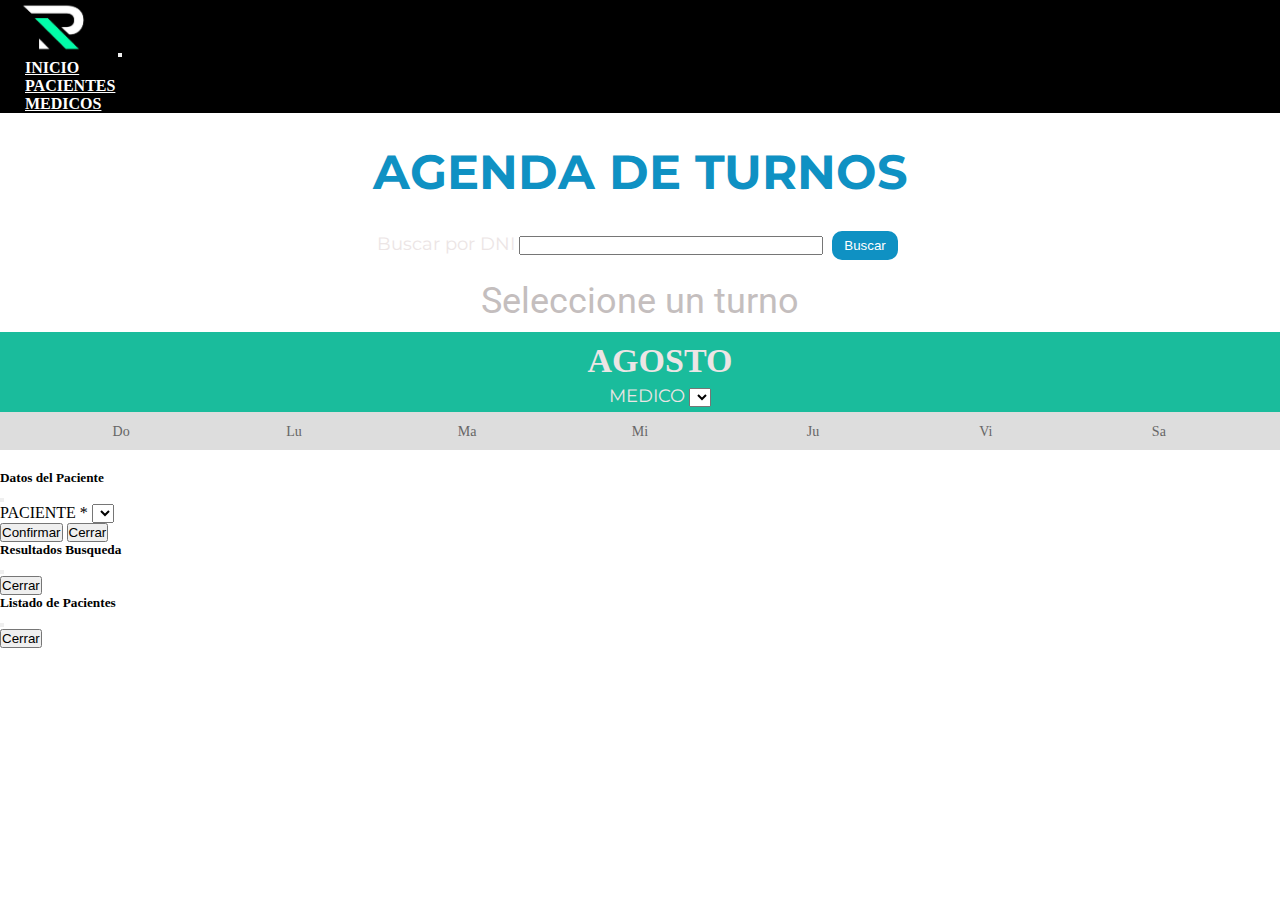
<file: index.html>
<!DOCTYPE html>
<html lang="en">

<head>
    <meta charset="UTF-8">
    <meta http-equiv="X-UA-Compatible" content="IE=edge">
    <meta name="viewport" content="width=device-width, initial-scale=1.0">
    <title>Consultorios</title>
    <link rel="icon" type="image/x-icon" href="./img/LogoIco.ico">
    <link href="https://cdn.jsdelivr.net/npm/bootstrap@5.1.3/dist/css/bootstrap.min.css" rel="stylesheet"
        integrity="sha384-1BmE4kWBq78iYhFldvKuhfTAU6auU8tT94WrHftjDbrCEXSU1oBoqyl2QvZ6jIW3" crossorigin="anonymous">
    <link rel="stylesheet" href="./style/style.css">
    <link rel="preconnect" href="https://fonts.googleapis.com">
    <link rel="preconnect" href="https://fonts.gstatic.com" crossorigin>
    <link href="https://fonts.googleapis.com/css2?family=Oswald:wght@500&display=swap" rel="stylesheet">
    <link href="https://fonts.googleapis.com/css2?family=Advent+Pro&display=swap" rel="stylesheet">
    <link href="https://fonts.googleapis.com/css2?family=Faustina:wght@300&display=swap" rel="stylesheet">
    <link href="https://fonts.googleapis.com/css2?family=Montserrat:wght@700&display=swap" rel="stylesheet">
    <link href="https://fonts.googleapis.com/css2?family=Fira+Sans+Condensed:wght@100&display=swap" rel="stylesheet">
    <link href="https://fonts.googleapis.com/css2?family=Roboto:wght@300&display=swap" rel="stylesheet">
    <script src="./sweetalert/sweetalert2.min.js"></script>
    <link rel="stylesheet" href="./sweetalert/sweetalert2.css">
    <script src="./js/datosistema.js" defer></script>
    <script src="./js/main.js" defer></script>
</head>

<body>
    <div>
        <section>
            <header>
                <nav class="navbar navbar-expand-lg navbar-dark colorMenu">
                    <div class="container-fluid">
                        <img class="espacioLogo" src="./img/Logo.png" alt="Logo">
                        <button class="navbar-toggler" type="button" data-bs-toggle="collapse"
                            data-bs-target="#navbarNav" aria-controls="navbarNav" aria-expanded="false"
                            aria-label="Toggle navigation">
                            <span class="navbar-toggler-icon"></span>
                        </button>
                        <div class="collapse navbar-collapse" id="navbarNav">
                            <ul class="navbar-nav">
                                <li class="nav-item alineacionMenu">
                                    <a class="current nav-link" href="./index.html">INICIO</a>
                                </li>
                                <li class="nav-item alineacionMenu">
                                    <a class="nav-link" href="./paginas/pacientes.html">PACIENTES</a>
                                </li>
                                <li class="nav-item alineacionMenu">
                                    <a class="nav-link" href="./paginas/medicos.html">MEDICOS</a>
                                </li>
                            </ul>
                        </div>
                    </div>
                </nav>
            </header>
        </section>

        <section>
            <div class="container">
                <div class="col-sm-12">
                    <h1 class="tituloPrincipal">AGENDA DE TURNOS</h1>
                </div>
            </div>
        </section>

        <section>
            <div class="container">
                <div class="row">
                    <div class="col-sm-12">
                        <div class="alineacionCentro">
                            <label class="formatoLabel">Buscar por DNI</label>
                            <input type="text" class="form-control busquedaTam" id="TxtBus">
                            <button id="buscartexto" class="botonesOpciones" data-bs-toggle="modal"
                                data-bs-target="#exampleModalBus">Buscar</button>
                        </div>
                    </div>
                </div>
            </div>
        </section>

        <main>
            <div class="container">
                <div class="row">
                    <div class="col-lg-6 col-md-12 col-sm-12">
                        <p class="parrafos">Seleccione un turno</p>

                        <div class="month">
                            <h2>AGOSTO</h2>
                            <label class="formatoLabel">MEDICO</label>
                            <select id="combo-medico">

                            </select>
                        </div>

                        <ul class="weekdays alineacionCentro">
                            <li>Do</li>
                            <li>Lu</li>
                            <li>Ma</li>
                            <li>Mi</li>
                            <li>Ju</li>
                            <li>Vi</li>
                            <li>Sa</li>
                        </ul>

                        <ul id="dias-mes" class="days alineacionCentro">

                        </ul>
                    </div>

                    <div class="col-lg-6 col-md-12 col-sm-12">
                        <p id="nombre-medico1" class="titulosMedicos"></p>
                        <div id="turnos-medico1">
                        </div>

                        <div class="col-sm-12 espacioSuperior">
                            <div class="alineacionCentro">
                                <h4 id="TxtDisp1"></h4>
                            </div>
                            <div class="alineacionCentro">
                                <h4 id="TxtOtor1"></h4>
                            </div>
                        </div>
                    </div>
                </div>
            </div>
            <!-- Ventana ingreso datos -->
            <div class="modal fade" id="exampleModal" tabindex="-1" aria-labelledby="exampleModalLabel"
                aria-hidden="true">
                <div class="modal-dialog">
                    <div class="modal-content">
                        <div class="modal-header">
                            <h5 class="modal-title" id="exampleModalLabel">Datos del Paciente</h5>
                            <button type="button" class="btn-close" data-bs-dismiss="modal" aria-label="Close"></button>
                        </div>
                        <div class="modal-body">
                            <form>
                                <div class="mb-3">
                                    <label class="col-form-label">PACIENTE *</label>
                                    <select id="combo-persona">

                                    </select>
                                </div>

                                <div class="modal-footer">
                                    <button type="button" class="btn btn-primary"
                                        onclick="confirmarDatos()">Confirmar</button>
                                    <button type="button" class="btn btn-secondary" data-bs-dismiss="modal"
                                        onclick="limpiarVariables()">Cerrar</button>
                                </div>
                            </form>
                        </div>
                    </div>
                </div>
            </div>

            <!-- Ventana resultados busqueda -->

            <div class="modal fade" id="exampleModalBus" tabindex="-1" aria-labelledby="exampleModalLabel"
                aria-hidden="true">
                <div class="modal-dialog">
                    <div class="modal-content">
                        <div class="modal-header">
                            <h5 class="modal-title" id="exampleModalLabel">Resultados Busqueda</h5>
                            <button type="button" class="btn-close" data-bs-dismiss="modal" aria-label="Close"></button>
                        </div>
                        <div id="resultados-busqueda" class="modal-body">
                        </div>
                        <div class="modal-footer">
                            <button type="button" class="btn btn-secondary" data-bs-dismiss="modal">Cerrar</button>
                        </div>
                    </div>
                </div>
            </div>

            <!-- Ventana resultados pacientes -->

            <div class="modal fade" id="exampleModalPac" tabindex="-1" aria-labelledby="exampleModalLabel"
                aria-hidden="true">
                <div class="modal-dialog">
                    <div class="modal-content">
                        <div class="modal-header">
                            <h5 class="modal-title" id="exampleModalLabel">Listado de Pacientes</h5>
                            <button type="button" class="btn-close" data-bs-dismiss="modal" aria-label="Close"></button>
                        </div>
                        <div id="resultados-pacientes" class="modal-body">
                        </div>
                        <div class="modal-footer">
                            <button type="button" class="btn btn-secondary" data-bs-dismiss="modal">Cerrar</button>
                        </div>
                    </div>
                </div>
            </div>
        </main>
    </div>
    <script src="https://cdn.jsdelivr.net/npm/@popperjs/core@2.10.2/dist/umd/popper.min.js"
        integrity="sha384-7+zCNj/IqJ95wo16oMtfsKbZ9ccEh31eOz1HGyDuCQ6wgnyJNSYdrPa03rtR1zdB"
        crossorigin="anonymous"></script>
    <script src="https://cdn.jsdelivr.net/npm/bootstrap@5.1.3/dist/js/bootstrap.min.js"
        integrity="sha384-QJHtvGhmr9XOIpI6YVutG+2QOK9T+ZnN4kzFN1RtK3zEFEIsxhlmWl5/YESvpZ13"
        crossorigin="anonymous"></script>
</body>

</html>
</file>
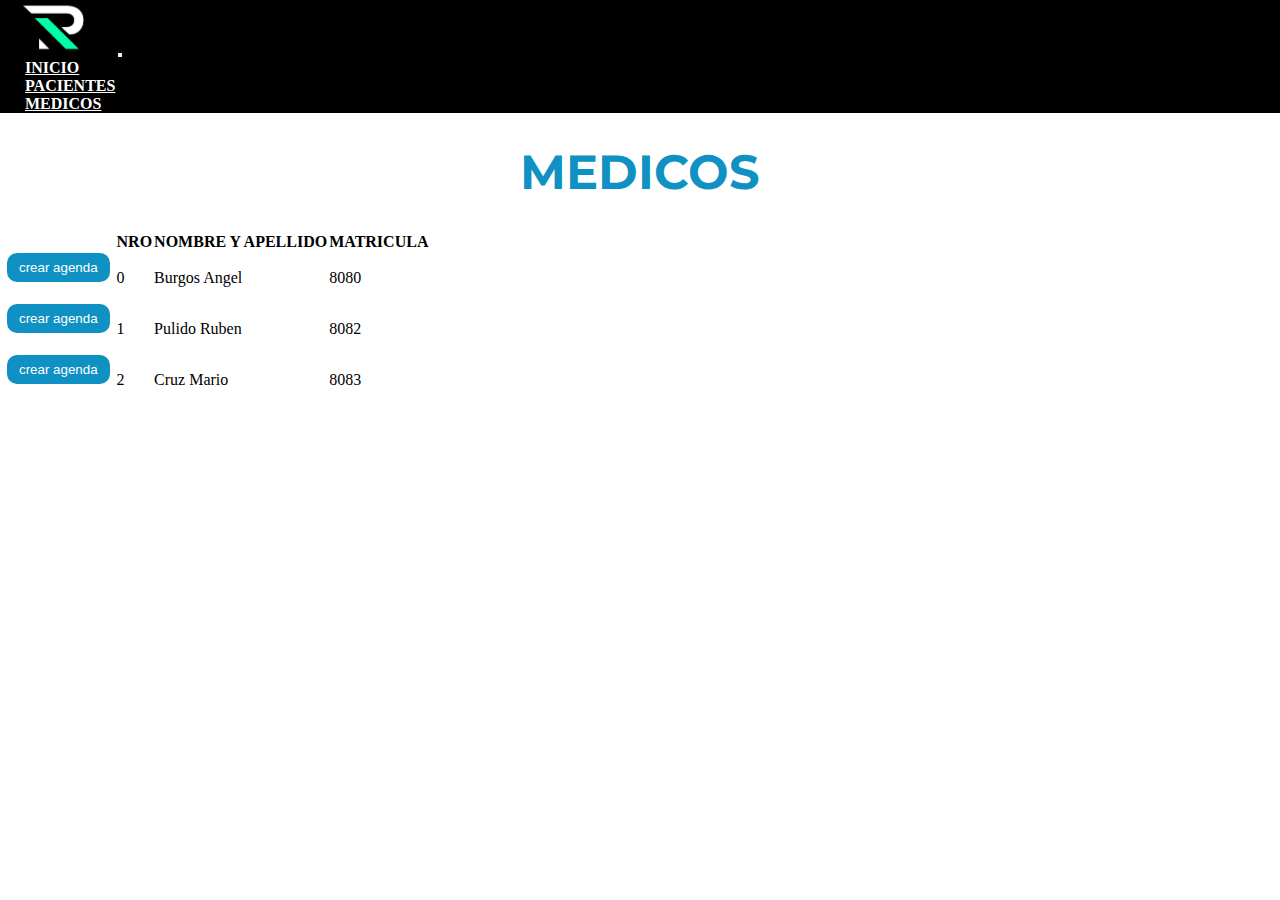
<file: paginas/medicos.html>
<!DOCTYPE html>
<html lang="en">

<head>
    <meta charset="UTF-8">
    <meta http-equiv="X-UA-Compatible" content="IE=edge">
    <meta name="viewport" content="width=device-width, initial-scale=1.0">
    <title>Consultorios</title>
    <link rel="icon" type="image/x-icon" href="../img/LogoIco.ico">
    <link href="https://cdn.jsdelivr.net/npm/bootstrap@5.1.3/dist/css/bootstrap.min.css" rel="stylesheet"
        integrity="sha384-1BmE4kWBq78iYhFldvKuhfTAU6auU8tT94WrHftjDbrCEXSU1oBoqyl2QvZ6jIW3" crossorigin="anonymous">
    <link rel="stylesheet" href="../style/style.css">
    <link rel="preconnect" href="https://fonts.googleapis.com">
    <link rel="preconnect" href="https://fonts.gstatic.com" crossorigin>
    <link href="https://fonts.googleapis.com/css2?family=Oswald:wght@500&display=swap" rel="stylesheet">
    <link href="https://fonts.googleapis.com/css2?family=Advent+Pro&display=swap" rel="stylesheet">
    <link href="https://fonts.googleapis.com/css2?family=Faustina:wght@300&display=swap" rel="stylesheet">
    <link href="https://fonts.googleapis.com/css2?family=Montserrat:wght@700&display=swap" rel="stylesheet">
    <link href="https://fonts.googleapis.com/css2?family=Fira+Sans+Condensed:wght@100&display=swap" rel="stylesheet">
    <link href="https://fonts.googleapis.com/css2?family=Roboto:wght@300&display=swap" rel="stylesheet">
    <script src="../js/datosistema.js" defer></script>
    <script src="../js/medicos.js" defer></script>
</head>

<body>
    <div>

        <section>
            <header>
                <nav class="navbar navbar-expand-lg navbar-dark colorMenu">
                    <div class="container-fluid">
                        <img class="espacioLogo" src="../img/Logo.png" alt="Logo">
                        <button class="navbar-toggler" type="button" data-bs-toggle="collapse"
                            data-bs-target="#navbarNav" aria-controls="navbarNav" aria-expanded="false"
                            aria-label="Toggle navigation">
                            <span class="navbar-toggler-icon"></span>
                        </button>
                        <div class="collapse navbar-collapse" id="navbarNav">
                            <ul class="navbar-nav">
                                <li class="nav-item alineacionMenu">
                                    <a class="nav-link" href="../index.html">INICIO</a>
                                </li>
                                <li class="nav-item alineacionMenu">
                                    <a class="nav-link" href="../paginas/pacientes.html">PACIENTES</a>
                                </li>
                                <li class="nav-item alineacionMenu">
                                    <a class="current nav-link" href="../paginas/medicos.html">MEDICOS</a>
                                </li>
                            </ul>
                        </div>
                    </div>
                </nav>
            </header>
        </section>

        <section>
            <div class="container">
                <div class="row">
                    <div class="col-sm-12">
                        <h1 class="tituloPrincipal">MEDICOS</h1>
                    </div>
                </div>
            </div>
        </section>

        <section>
            <div class="container">
                <div class="row">
                    <div class="col-sm-12">
                        <table class="table table-striped">
                            <thead>
                                <tr>
                                    <th></th>
                                    <th scope="col">NRO</th>
                                    <th scope="col">NOMBRE Y APELLIDO</th>
                                    <th scope="col">MATRICULA</th>
                                </tr>
                            </thead>
                            <tbody id="listado-medicos">
                            </tbody>
                        </table>
                    </div>
                </div>
            </div>
        </section>

    </div>
    <script src="https://cdn.jsdelivr.net/npm/@popperjs/core@2.10.2/dist/umd/popper.min.js"
        integrity="sha384-7+zCNj/IqJ95wo16oMtfsKbZ9ccEh31eOz1HGyDuCQ6wgnyJNSYdrPa03rtR1zdB"
        crossorigin="anonymous"></script>
    <script src="https://cdn.jsdelivr.net/npm/bootstrap@5.1.3/dist/js/bootstrap.min.js"
        integrity="sha384-QJHtvGhmr9XOIpI6YVutG+2QOK9T+ZnN4kzFN1RtK3zEFEIsxhlmWl5/YESvpZ13"
        crossorigin="anonymous"></script>
</body>

</html>
</file>
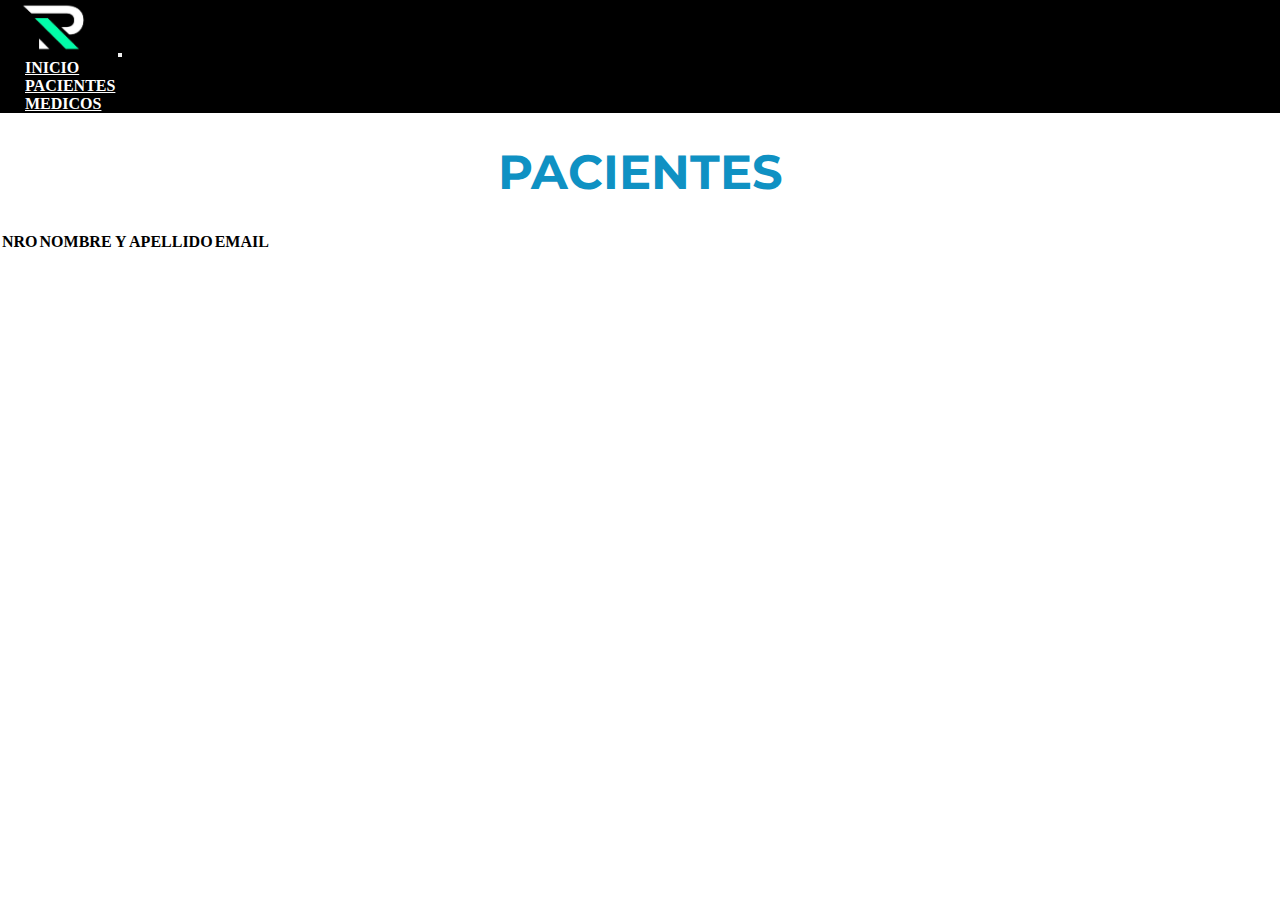
<file: paginas/pacientes.html>
<!DOCTYPE html>
<html lang="en">

<head>
    <meta charset="UTF-8">
    <meta http-equiv="X-UA-Compatible" content="IE=edge">
    <meta name="viewport" content="width=device-width, initial-scale=1.0">
    <title>Consultorios</title>
    <link rel="icon" type="image/x-icon" href="../img/LogoIco.ico">
    <link href="https://cdn.jsdelivr.net/npm/bootstrap@5.1.3/dist/css/bootstrap.min.css" rel="stylesheet"
        integrity="sha384-1BmE4kWBq78iYhFldvKuhfTAU6auU8tT94WrHftjDbrCEXSU1oBoqyl2QvZ6jIW3" crossorigin="anonymous">
    <link rel="stylesheet" href="../style/style.css">
    <link rel="preconnect" href="https://fonts.googleapis.com">
    <link rel="preconnect" href="https://fonts.gstatic.com" crossorigin>
    <link href="https://fonts.googleapis.com/css2?family=Oswald:wght@500&display=swap" rel="stylesheet">
    <link href="https://fonts.googleapis.com/css2?family=Advent+Pro&display=swap" rel="stylesheet">
    <link href="https://fonts.googleapis.com/css2?family=Faustina:wght@300&display=swap" rel="stylesheet">
    <link href="https://fonts.googleapis.com/css2?family=Montserrat:wght@700&display=swap" rel="stylesheet">
    <link href="https://fonts.googleapis.com/css2?family=Fira+Sans+Condensed:wght@100&display=swap" rel="stylesheet">
    <link href="https://fonts.googleapis.com/css2?family=Roboto:wght@300&display=swap" rel="stylesheet">
    <script src="../sweetalert/sweetalert2.min.js"></script>
    <link rel="stylesheet" href="../sweetalert/sweetalert2.css">
    <script src="../js/datosistema.js" defer></script>
    <script src="../js/pacientes.js" defer></script>
</head>

<body>
    <div>

        <section>
            <header>
                <nav class="navbar navbar-expand-lg navbar-dark colorMenu">
                    <div class="container-fluid">
                        <img class="espacioLogo" src="../img/Logo.png" alt="Logo">
                        <button class="navbar-toggler" type="button" data-bs-toggle="collapse"
                            data-bs-target="#navbarNav" aria-controls="navbarNav" aria-expanded="false"
                            aria-label="Toggle navigation">
                            <span class="navbar-toggler-icon"></span>
                        </button>
                        <div class="collapse navbar-collapse" id="navbarNav">
                            <ul class="navbar-nav">
                                <li class="nav-item alineacionMenu">
                                    <a class="nav-link" href="../index.html">INICIO</a>
                                </li>
                                <li class="nav-item alineacionMenu">
                                    <a class="current nav-link" href="../paginas/pacientes.html">PACIENTES</a>
                                </li>
                                <li class="nav-item alineacionMenu">
                                    <a class="nav-link" href="../paginas/medicos.html">MEDICOS</a>
                                </li>
                            </ul>
                        </div>
                    </div>
                </nav>
            </header>
        </section>

        <section>
            <div class="container">
                <div class="row">
                    <div class="col-sm-12">
                        <h1 class="tituloPrincipal">PACIENTES</h1>
                        </p>
                    </div>
                </div>
            </div>
        </section>

        <section>
            <table class="table table-striped">
                <thead>
                  <tr>
                    <th scope="col">NRO</th>
                    <th scope="col">NOMBRE Y APELLIDO</th>
                    <th scope="col">EMAIL</th>
                  </tr>
                </thead>
                <tbody id="listado-pacientes">
                </tbody>
              </table>
        </section>

    </div>
    <script src="https://cdn.jsdelivr.net/npm/@popperjs/core@2.10.2/dist/umd/popper.min.js"
        integrity="sha384-7+zCNj/IqJ95wo16oMtfsKbZ9ccEh31eOz1HGyDuCQ6wgnyJNSYdrPa03rtR1zdB"
        crossorigin="anonymous"></script>
    <script src="https://cdn.jsdelivr.net/npm/bootstrap@5.1.3/dist/js/bootstrap.min.js"
        integrity="sha384-QJHtvGhmr9XOIpI6YVutG+2QOK9T+ZnN4kzFN1RtK3zEFEIsxhlmWl5/YESvpZ13"
        crossorigin="anonymous"></script>
</body>

</html>
</file>
<file: style/style.css>
*{
    margin: 0;
    padding: 0;
}

.imagenesSistemas:hover{
    animation: colorBorde 3s;
}

.parrafos{
    padding-bottom: 10px;
    color:rgb(196, 190, 190);
    font-size: 36px;
    font-family:'Roboto', sans-serif;
    text-align: center;
}

.titulosMedicos{
    color:rgb(196, 190, 190);
    font-size: 28px;
    font-family:'Roboto', sans-serif;
    text-align: center;
    font-style: oblique;
    font-weight: bold;
}

.alineacionCentro{
    text-align: center;
}

.fondoPrincipal{
    background-image: url("../img/Black4Tablet.jpg");
    height: 2000px;
}

.espacioInferior{
    padding-bottom: 2px;
}

.espacioSuperior{
    padding-top: 20px;
}

.alineacionIzq{
    text-align:left;
}

.alineacionDer{
    text-align:right;
}

.tituloPrincipal{
    color:#0F91C3;
    font-family:'Montserrat', sans-serif;
    text-align: center;
    padding-top: 30px;
    padding-bottom: 30px;
    font-size: 48px;
}


/*Botones*/

.botonesOpciones{
    color: white;
    border-style: solid;
    border-color: #0F91C3;
    padding-left: 10px;
    padding-right: 10px;
    padding-top: 5px;
    padding-bottom: 5px;
    margin-bottom: 20px;
    margin-left: 5px;
    margin-right: 5px;
    background-color: #0F91C3;
    border-radius: 10px;
}

.botonesTurnos{
    color: #0F91C3;
    border-style: solid;
    border-color: #0F91C3;
    padding-left: 50px;
    padding-right: 50px;
    padding-top: 15px;
    padding-bottom: 15px;
    background-color: #000000;
    border-radius: 10px;
    transition: 1s;
    margin-right: 5px;
    width: 460px;
    text-align: left;
    height: 60px;
}

.botonesTurnosAnulado{
    color: #e00e0e;
    border-style: solid;
    border-color: #e00e0e;
    padding-left: 50px;
    padding-right: 50px;
    padding-top: 15px;
    padding-bottom: 15px;
    background-color: #000000;
    border-radius: 10px;
    transition: 1s;
    margin-right: 5px;
    width: 500px;
    text-align: left;
    height: 60px;
}

.botonesTurnosOcupado{
    color: #00b86c;
    border-style: solid;
    border-color: #00b86c;
    padding-left: 50px;
    padding-right: 50px;
    padding-top: 15px;
    padding-bottom: 15px;
    background-color: #000000;
    border-radius: 10px;
    transition: 1s;
    margin-right: 5px;
    width: 460px;
    text-align: left;
    height: 60px;
    font-size: 15px;
}

.botonesAnularTurnos{
    color: #e00e0e;
    border-style: solid;
    border-color: #e00e0e;
    padding-left: 10px;
    padding-right: 10px;
    padding-top: 2px;
    padding-bottom: 2px;
    background-color: #000000;
    border-radius: 10px;
    width: 70px;
    font-size: 13px;
    height: 60px;
}

.botonesQuitarPaciente{
    color: #808080;
    border-style: solid;
    border-color: #808080;
    padding-left: 10px;
    padding-right: 10px;
    padding-top: 2px;
    padding-bottom: 2px;
    background-color: #000000;
    border-radius: 10px;
    width: 70px;
    font-size: 11px;
    height: 60px;
}

.botonOculto{
    display: none;
}

.botonesTurnos:hover{
    transform: scale(1.03);
}

h4{
    color:rgb(196, 190, 190);
    font-size: 22px;
}

h2{
    color:rgb(236, 229, 229);
    font-size: 34px;
    padding-top: 5px;
    padding-bottom: 5px;
}

.formatoLabel{
    color:rgb(236, 229, 229);
    font-size: 18px;
    font-family: 'Montserrat', sans-serif;
}

.busquedaTam{
    width: 300px;
    display: inline;
}

.linea{
    border-top: 1px;
    border-style: solid;
    border-color: #0F91C3;
    margin: 10px;
    margin-bottom: 10px;
}


.espacioLogo{
    padding: 2px;
    width: 110px;
    height: 51px;
}

.colorMenu{
    background-color: black !important;
}

.alineacionMenu{
    margin: 0px 25px 0px 25px;
}

header{
    position: sticky;
    top: 0px;
    background-color:whitesmoke;
}

nav{
    display: flex;
    flex-direction: row;
    justify-content:space-between;
    align-items: center;
}

.nav-link{
    color:white !important;
    font-weight: bold;
}

.nav-link:hover{
    color:#0F91C3 !important;
}

/*Calendario*/

ul {list-style-type: none;}

.month {
  padding: 5px 20px;
  width: 100%;
  background: #1abc9c;
  text-align: center;
}

.weekdays {
  margin: 0px;
  padding-left: 0px;
  padding-top: 10px;
  padding-bottom: 10px;
  background-color: #ddd;
  text-align: center
}

.weekdays li {
  display: inline-block;
  width: 13.2%;
  color: #666;
  text-align: center;
  font-size: 14px;
}

.days {
  background: #eee;
  padding-left: 0px;
}

.formatodia {
  display: inline-block;
  width: 13.6%;
  text-align: center;
  margin-top: 5px;
  margin-bottom: 5px;
  color: #777;
  border-style: none;
}
</file>
<file: sweetalert/sweetalert2.css>
.swal2-popup.swal2-toast {
  box-sizing: border-box;
  grid-column: 1/4 !important;
  grid-row: 1/4 !important;
  grid-template-columns: 1fr 99fr 1fr;
  padding: 1em;
  overflow-y: hidden;
  background: #fff;
  box-shadow: 0 0 1px hsla(0deg, 0%, 0%, 0.075), 0 1px 2px hsla(0deg, 0%, 0%, 0.075), 1px 2px 4px hsla(0deg, 0%, 0%, 0.075), 1px 3px 8px hsla(0deg, 0%, 0%, 0.075), 2px 4px 16px hsla(0deg, 0%, 0%, 0.075);
  pointer-events: all;
}
.swal2-popup.swal2-toast > * {
  grid-column: 2;
}
.swal2-popup.swal2-toast .swal2-title {
  margin: 0.5em 1em;
  padding: 0;
  font-size: 1em;
  text-align: initial;
}
.swal2-popup.swal2-toast .swal2-loading {
  justify-content: center;
}
.swal2-popup.swal2-toast .swal2-input {
  height: 2em;
  margin: 0.5em;
  font-size: 1em;
}
.swal2-popup.swal2-toast .swal2-validation-message {
  font-size: 1em;
}
.swal2-popup.swal2-toast .swal2-footer {
  margin: 0.5em 0 0;
  padding: 0.5em 0 0;
  font-size: 0.8em;
}
.swal2-popup.swal2-toast .swal2-close {
  grid-column: 3/3;
  grid-row: 1/99;
  align-self: center;
  width: 0.8em;
  height: 0.8em;
  margin: 0;
  font-size: 2em;
}
.swal2-popup.swal2-toast .swal2-html-container {
  margin: 0.5em 1em;
  padding: 0;
  font-size: 1em;
  text-align: initial;
}
.swal2-popup.swal2-toast .swal2-html-container:empty {
  padding: 0;
}
.swal2-popup.swal2-toast .swal2-loader {
  grid-column: 1;
  grid-row: 1/99;
  align-self: center;
  width: 2em;
  height: 2em;
  margin: 0.25em;
}
.swal2-popup.swal2-toast .swal2-icon {
  grid-column: 1;
  grid-row: 1/99;
  align-self: center;
  width: 2em;
  min-width: 2em;
  height: 2em;
  margin: 0 0.5em 0 0;
}
.swal2-popup.swal2-toast .swal2-icon .swal2-icon-content {
  display: flex;
  align-items: center;
  font-size: 1.8em;
  font-weight: bold;
}
.swal2-popup.swal2-toast .swal2-icon.swal2-success .swal2-success-ring {
  width: 2em;
  height: 2em;
}
.swal2-popup.swal2-toast .swal2-icon.swal2-error [class^=swal2-x-mark-line] {
  top: 0.875em;
  width: 1.375em;
}
.swal2-popup.swal2-toast .swal2-icon.swal2-error [class^=swal2-x-mark-line][class$=left] {
  left: 0.3125em;
}
.swal2-popup.swal2-toast .swal2-icon.swal2-error [class^=swal2-x-mark-line][class$=right] {
  right: 0.3125em;
}
.swal2-popup.swal2-toast .swal2-actions {
  justify-content: flex-start;
  height: auto;
  margin: 0;
  margin-top: 0.5em;
  padding: 0 0.5em;
}
.swal2-popup.swal2-toast .swal2-styled {
  margin: 0.25em 0.5em;
  padding: 0.4em 0.6em;
  font-size: 1em;
}
.swal2-popup.swal2-toast .swal2-success {
  border-color: #a5dc86;
}
.swal2-popup.swal2-toast .swal2-success [class^=swal2-success-circular-line] {
  position: absolute;
  width: 1.6em;
  height: 3em;
  transform: rotate(45deg);
  border-radius: 50%;
}
.swal2-popup.swal2-toast .swal2-success [class^=swal2-success-circular-line][class$=left] {
  top: -0.8em;
  left: -0.5em;
  transform: rotate(-45deg);
  transform-origin: 2em 2em;
  border-radius: 4em 0 0 4em;
}
.swal2-popup.swal2-toast .swal2-success [class^=swal2-success-circular-line][class$=right] {
  top: -0.25em;
  left: 0.9375em;
  transform-origin: 0 1.5em;
  border-radius: 0 4em 4em 0;
}
.swal2-popup.swal2-toast .swal2-success .swal2-success-ring {
  width: 2em;
  height: 2em;
}
.swal2-popup.swal2-toast .swal2-success .swal2-success-fix {
  top: 0;
  left: 0.4375em;
  width: 0.4375em;
  height: 2.6875em;
}
.swal2-popup.swal2-toast .swal2-success [class^=swal2-success-line] {
  height: 0.3125em;
}
.swal2-popup.swal2-toast .swal2-success [class^=swal2-success-line][class$=tip] {
  top: 1.125em;
  left: 0.1875em;
  width: 0.75em;
}
.swal2-popup.swal2-toast .swal2-success [class^=swal2-success-line][class$=long] {
  top: 0.9375em;
  right: 0.1875em;
  width: 1.375em;
}
.swal2-popup.swal2-toast .swal2-success.swal2-icon-show .swal2-success-line-tip {
  -webkit-animation: swal2-toast-animate-success-line-tip 0.75s;
          animation: swal2-toast-animate-success-line-tip 0.75s;
}
.swal2-popup.swal2-toast .swal2-success.swal2-icon-show .swal2-success-line-long {
  -webkit-animation: swal2-toast-animate-success-line-long 0.75s;
          animation: swal2-toast-animate-success-line-long 0.75s;
}
.swal2-popup.swal2-toast.swal2-show {
  -webkit-animation: swal2-toast-show 0.5s;
          animation: swal2-toast-show 0.5s;
}
.swal2-popup.swal2-toast.swal2-hide {
  -webkit-animation: swal2-toast-hide 0.1s forwards;
          animation: swal2-toast-hide 0.1s forwards;
}

.swal2-container {
  display: grid;
  position: fixed;
  z-index: 1060;
  top: 0;
  right: 0;
  bottom: 0;
  left: 0;
  box-sizing: border-box;
  grid-template-areas: "top-start     top            top-end" "center-start  center         center-end" "bottom-start  bottom-center  bottom-end";
  grid-template-rows: minmax(-webkit-min-content, auto) minmax(-webkit-min-content, auto) minmax(-webkit-min-content, auto);
  grid-template-rows: minmax(min-content, auto) minmax(min-content, auto) minmax(min-content, auto);
  height: 100%;
  padding: 0.625em;
  overflow-x: hidden;
  transition: background-color 0.1s;
  -webkit-overflow-scrolling: touch;
}
.swal2-container.swal2-backdrop-show, .swal2-container.swal2-noanimation {
  background: rgba(0, 0, 0, 0.4);
}
.swal2-container.swal2-backdrop-hide {
  background: transparent !important;
}
.swal2-container.swal2-top-start, .swal2-container.swal2-center-start, .swal2-container.swal2-bottom-start {
  grid-template-columns: minmax(0, 1fr) auto auto;
}
.swal2-container.swal2-top, .swal2-container.swal2-center, .swal2-container.swal2-bottom {
  grid-template-columns: auto minmax(0, 1fr) auto;
}
.swal2-container.swal2-top-end, .swal2-container.swal2-center-end, .swal2-container.swal2-bottom-end {
  grid-template-columns: auto auto minmax(0, 1fr);
}
.swal2-container.swal2-top-start > .swal2-popup {
  align-self: start;
}
.swal2-container.swal2-top > .swal2-popup {
  grid-column: 2;
  align-self: start;
  justify-self: center;
}
.swal2-container.swal2-top-end > .swal2-popup, .swal2-container.swal2-top-right > .swal2-popup {
  grid-column: 3;
  align-self: start;
  justify-self: end;
}
.swal2-container.swal2-center-start > .swal2-popup, .swal2-container.swal2-center-left > .swal2-popup {
  grid-row: 2;
  align-self: center;
}
.swal2-container.swal2-center > .swal2-popup {
  grid-column: 2;
  grid-row: 2;
  align-self: center;
  justify-self: center;
}
.swal2-container.swal2-center-end > .swal2-popup, .swal2-container.swal2-center-right > .swal2-popup {
  grid-column: 3;
  grid-row: 2;
  align-self: center;
  justify-self: end;
}
.swal2-container.swal2-bottom-start > .swal2-popup, .swal2-container.swal2-bottom-left > .swal2-popup {
  grid-column: 1;
  grid-row: 3;
  align-self: end;
}
.swal2-container.swal2-bottom > .swal2-popup {
  grid-column: 2;
  grid-row: 3;
  justify-self: center;
  align-self: end;
}
.swal2-container.swal2-bottom-end > .swal2-popup, .swal2-container.swal2-bottom-right > .swal2-popup {
  grid-column: 3;
  grid-row: 3;
  align-self: end;
  justify-self: end;
}
.swal2-container.swal2-grow-row > .swal2-popup, .swal2-container.swal2-grow-fullscreen > .swal2-popup {
  grid-column: 1/4;
  width: 100%;
}
.swal2-container.swal2-grow-column > .swal2-popup, .swal2-container.swal2-grow-fullscreen > .swal2-popup {
  grid-row: 1/4;
  align-self: stretch;
}
.swal2-container.swal2-no-transition {
  transition: none !important;
}

.swal2-popup {
  display: none;
  position: relative;
  box-sizing: border-box;
  grid-template-columns: minmax(0, 100%);
  width: 32em;
  max-width: 100%;
  padding: 0 0 1.25em;
  border: none;
  border-radius: 5px;
  background: #fff;
  color: #545454;
  font-family: inherit;
  font-size: 1rem;
}
.swal2-popup:focus {
  outline: none;
}
.swal2-popup.swal2-loading {
  overflow-y: hidden;
}

.swal2-title {
  position: relative;
  max-width: 100%;
  margin: 0;
  padding: 0.8em 1em 0;
  color: inherit;
  font-size: 1.875em;
  font-weight: 600;
  text-align: center;
  text-transform: none;
  word-wrap: break-word;
}

.swal2-actions {
  display: flex;
  z-index: 1;
  box-sizing: border-box;
  flex-wrap: wrap;
  align-items: center;
  justify-content: center;
  width: auto;
  margin: 1.25em auto 0;
  padding: 0;
}
.swal2-actions:not(.swal2-loading) .swal2-styled[disabled] {
  opacity: 0.4;
}
.swal2-actions:not(.swal2-loading) .swal2-styled:hover {
  background-image: linear-gradient(rgba(0, 0, 0, 0.1), rgba(0, 0, 0, 0.1));
}
.swal2-actions:not(.swal2-loading) .swal2-styled:active {
  background-image: linear-gradient(rgba(0, 0, 0, 0.2), rgba(0, 0, 0, 0.2));
}

.swal2-loader {
  display: none;
  align-items: center;
  justify-content: center;
  width: 2.2em;
  height: 2.2em;
  margin: 0 1.875em;
  -webkit-animation: swal2-rotate-loading 1.5s linear 0s infinite normal;
          animation: swal2-rotate-loading 1.5s linear 0s infinite normal;
  border-width: 0.25em;
  border-style: solid;
  border-radius: 100%;
  border-color: #2778c4 transparent #2778c4 transparent;
}

.swal2-styled {
  margin: 0.3125em;
  padding: 0.625em 1.1em;
  transition: box-shadow 0.1s;
  box-shadow: 0 0 0 3px transparent;
  font-weight: 500;
}
.swal2-styled:not([disabled]) {
  cursor: pointer;
}
.swal2-styled.swal2-confirm {
  border: 0;
  border-radius: 0.25em;
  background: initial;
  background-color: #7066e0;
  color: #fff;
  font-size: 1em;
}
.swal2-styled.swal2-confirm:focus {
  box-shadow: 0 0 0 3px rgba(112, 102, 224, 0.5);
}
.swal2-styled.swal2-deny {
  border: 0;
  border-radius: 0.25em;
  background: initial;
  background-color: #dc3741;
  color: #fff;
  font-size: 1em;
}
.swal2-styled.swal2-deny:focus {
  box-shadow: 0 0 0 3px rgba(220, 55, 65, 0.5);
}
.swal2-styled.swal2-cancel {
  border: 0;
  border-radius: 0.25em;
  background: initial;
  background-color: #6e7881;
  color: #fff;
  font-size: 1em;
}
.swal2-styled.swal2-cancel:focus {
  box-shadow: 0 0 0 3px rgba(110, 120, 129, 0.5);
}
.swal2-styled.swal2-default-outline:focus {
  box-shadow: 0 0 0 3px rgba(100, 150, 200, 0.5);
}
.swal2-styled:focus {
  outline: none;
}
.swal2-styled::-moz-focus-inner {
  border: 0;
}

.swal2-footer {
  justify-content: center;
  margin: 1em 0 0;
  padding: 1em 1em 0;
  border-top: 1px solid #eee;
  color: inherit;
  font-size: 1em;
}

.swal2-timer-progress-bar-container {
  position: absolute;
  right: 0;
  bottom: 0;
  left: 0;
  grid-column: auto !important;
  overflow: hidden;
  border-bottom-right-radius: 5px;
  border-bottom-left-radius: 5px;
}

.swal2-timer-progress-bar {
  width: 100%;
  height: 0.25em;
  background: rgba(0, 0, 0, 0.2);
}

.swal2-image {
  max-width: 100%;
  margin: 2em auto 1em;
}

.swal2-close {
  z-index: 2;
  align-items: center;
  justify-content: center;
  width: 1.2em;
  height: 1.2em;
  margin-top: 0;
  margin-right: 0;
  margin-bottom: -1.2em;
  padding: 0;
  overflow: hidden;
  transition: color 0.1s, box-shadow 0.1s;
  border: none;
  border-radius: 5px;
  background: transparent;
  color: #ccc;
  font-family: serif;
  font-family: monospace;
  font-size: 2.5em;
  cursor: pointer;
  justify-self: end;
}
.swal2-close:hover {
  transform: none;
  background: transparent;
  color: #f27474;
}
.swal2-close:focus {
  outline: none;
  box-shadow: inset 0 0 0 3px rgba(100, 150, 200, 0.5);
}
.swal2-close::-moz-focus-inner {
  border: 0;
}

.swal2-html-container {
  z-index: 1;
  justify-content: center;
  margin: 1em 1.6em 0.3em;
  padding: 0;
  overflow: auto;
  color: inherit;
  font-size: 1.125em;
  font-weight: normal;
  line-height: normal;
  text-align: center;
  word-wrap: break-word;
  word-break: break-word;
}

.swal2-input,
.swal2-file,
.swal2-textarea,
.swal2-select,
.swal2-radio,
.swal2-checkbox {
  margin: 1em 2em 3px;
}

.swal2-input,
.swal2-file,
.swal2-textarea {
  box-sizing: border-box;
  width: auto;
  transition: border-color 0.1s, box-shadow 0.1s;
  border: 1px solid #d9d9d9;
  border-radius: 0.1875em;
  background: transparent;
  box-shadow: inset 0 1px 1px rgba(0, 0, 0, 0.06), 0 0 0 3px transparent;
  color: inherit;
  font-size: 1.125em;
}
.swal2-input.swal2-inputerror,
.swal2-file.swal2-inputerror,
.swal2-textarea.swal2-inputerror {
  border-color: #f27474 !important;
  box-shadow: 0 0 2px #f27474 !important;
}
.swal2-input:focus,
.swal2-file:focus,
.swal2-textarea:focus {
  border: 1px solid #b4dbed;
  outline: none;
  box-shadow: inset 0 1px 1px rgba(0, 0, 0, 0.06), 0 0 0 3px rgba(100, 150, 200, 0.5);
}
.swal2-input::-moz-placeholder, .swal2-file::-moz-placeholder, .swal2-textarea::-moz-placeholder {
  color: #ccc;
}
.swal2-input:-ms-input-placeholder, .swal2-file:-ms-input-placeholder, .swal2-textarea:-ms-input-placeholder {
  color: #ccc;
}
.swal2-input::placeholder,
.swal2-file::placeholder,
.swal2-textarea::placeholder {
  color: #ccc;
}

.swal2-range {
  margin: 1em 2em 3px;
  background: #fff;
}
.swal2-range input {
  width: 80%;
}
.swal2-range output {
  width: 20%;
  color: inherit;
  font-weight: 600;
  text-align: center;
}
.swal2-range input,
.swal2-range output {
  height: 2.625em;
  padding: 0;
  font-size: 1.125em;
  line-height: 2.625em;
}

.swal2-input {
  height: 2.625em;
  padding: 0 0.75em;
}

.swal2-file {
  width: 75%;
  margin-right: auto;
  margin-left: auto;
  background: transparent;
  font-size: 1.125em;
}

.swal2-textarea {
  height: 6.75em;
  padding: 0.75em;
}

.swal2-select {
  min-width: 50%;
  max-width: 100%;
  padding: 0.375em 0.625em;
  background: transparent;
  color: inherit;
  font-size: 1.125em;
}

.swal2-radio,
.swal2-checkbox {
  align-items: center;
  justify-content: center;
  background: #fff;
  color: inherit;
}
.swal2-radio label,
.swal2-checkbox label {
  margin: 0 0.6em;
  font-size: 1.125em;
}
.swal2-radio input,
.swal2-checkbox input {
  flex-shrink: 0;
  margin: 0 0.4em;
}

.swal2-input-label {
  display: flex;
  justify-content: center;
  margin: 1em auto 0;
}

.swal2-validation-message {
  align-items: center;
  justify-content: center;
  margin: 1em 0 0;
  padding: 0.625em;
  overflow: hidden;
  background: #f0f0f0;
  color: #666666;
  font-size: 1em;
  font-weight: 300;
}
.swal2-validation-message::before {
  content: "!";
  display: inline-block;
  width: 1.5em;
  min-width: 1.5em;
  height: 1.5em;
  margin: 0 0.625em;
  border-radius: 50%;
  background-color: #f27474;
  color: #fff;
  font-weight: 600;
  line-height: 1.5em;
  text-align: center;
}

.swal2-icon {
  position: relative;
  box-sizing: content-box;
  justify-content: center;
  width: 5em;
  height: 5em;
  margin: 2.5em auto 0.6em;
  border: 0.25em solid transparent;
  border-radius: 50%;
  border-color: #000;
  font-family: inherit;
  line-height: 5em;
  cursor: default;
  -webkit-user-select: none;
     -moz-user-select: none;
      -ms-user-select: none;
          user-select: none;
}
.swal2-icon .swal2-icon-content {
  display: flex;
  align-items: center;
  font-size: 3.75em;
}
.swal2-icon.swal2-error {
  border-color: #f27474;
  color: #f27474;
}
.swal2-icon.swal2-error .swal2-x-mark {
  position: relative;
  flex-grow: 1;
}
.swal2-icon.swal2-error [class^=swal2-x-mark-line] {
  display: block;
  position: absolute;
  top: 2.3125em;
  width: 2.9375em;
  height: 0.3125em;
  border-radius: 0.125em;
  background-color: #f27474;
}
.swal2-icon.swal2-error [class^=swal2-x-mark-line][class$=left] {
  left: 1.0625em;
  transform: rotate(45deg);
}
.swal2-icon.swal2-error [class^=swal2-x-mark-line][class$=right] {
  right: 1em;
  transform: rotate(-45deg);
}
.swal2-icon.swal2-error.swal2-icon-show {
  -webkit-animation: swal2-animate-error-icon 0.5s;
          animation: swal2-animate-error-icon 0.5s;
}
.swal2-icon.swal2-error.swal2-icon-show .swal2-x-mark {
  -webkit-animation: swal2-animate-error-x-mark 0.5s;
          animation: swal2-animate-error-x-mark 0.5s;
}
.swal2-icon.swal2-warning {
  border-color: #facea8;
  color: #f8bb86;
}
.swal2-icon.swal2-warning.swal2-icon-show {
  -webkit-animation: swal2-animate-error-icon 0.5s;
          animation: swal2-animate-error-icon 0.5s;
}
.swal2-icon.swal2-warning.swal2-icon-show .swal2-icon-content {
  -webkit-animation: swal2-animate-i-mark 0.5s;
          animation: swal2-animate-i-mark 0.5s;
}
.swal2-icon.swal2-info {
  border-color: #9de0f6;
  color: #3fc3ee;
}
.swal2-icon.swal2-info.swal2-icon-show {
  -webkit-animation: swal2-animate-error-icon 0.5s;
          animation: swal2-animate-error-icon 0.5s;
}
.swal2-icon.swal2-info.swal2-icon-show .swal2-icon-content {
  -webkit-animation: swal2-animate-i-mark 0.8s;
          animation: swal2-animate-i-mark 0.8s;
}
.swal2-icon.swal2-question {
  border-color: #c9dae1;
  color: #87adbd;
}
.swal2-icon.swal2-question.swal2-icon-show {
  -webkit-animation: swal2-animate-error-icon 0.5s;
          animation: swal2-animate-error-icon 0.5s;
}
.swal2-icon.swal2-question.swal2-icon-show .swal2-icon-content {
  -webkit-animation: swal2-animate-question-mark 0.8s;
          animation: swal2-animate-question-mark 0.8s;
}
.swal2-icon.swal2-success {
  border-color: #a5dc86;
  color: #a5dc86;
}
.swal2-icon.swal2-success [class^=swal2-success-circular-line] {
  position: absolute;
  width: 3.75em;
  height: 7.5em;
  transform: rotate(45deg);
  border-radius: 50%;
}
.swal2-icon.swal2-success [class^=swal2-success-circular-line][class$=left] {
  top: -0.4375em;
  left: -2.0635em;
  transform: rotate(-45deg);
  transform-origin: 3.75em 3.75em;
  border-radius: 7.5em 0 0 7.5em;
}
.swal2-icon.swal2-success [class^=swal2-success-circular-line][class$=right] {
  top: -0.6875em;
  left: 1.875em;
  transform: rotate(-45deg);
  transform-origin: 0 3.75em;
  border-radius: 0 7.5em 7.5em 0;
}
.swal2-icon.swal2-success .swal2-success-ring {
  position: absolute;
  z-index: 2;
  top: -0.25em;
  left: -0.25em;
  box-sizing: content-box;
  width: 100%;
  height: 100%;
  border: 0.25em solid rgba(165, 220, 134, 0.3);
  border-radius: 50%;
}
.swal2-icon.swal2-success .swal2-success-fix {
  position: absolute;
  z-index: 1;
  top: 0.5em;
  left: 1.625em;
  width: 0.4375em;
  height: 5.625em;
  transform: rotate(-45deg);
}
.swal2-icon.swal2-success [class^=swal2-success-line] {
  display: block;
  position: absolute;
  z-index: 2;
  height: 0.3125em;
  border-radius: 0.125em;
  background-color: #a5dc86;
}
.swal2-icon.swal2-success [class^=swal2-success-line][class$=tip] {
  top: 2.875em;
  left: 0.8125em;
  width: 1.5625em;
  transform: rotate(45deg);
}
.swal2-icon.swal2-success [class^=swal2-success-line][class$=long] {
  top: 2.375em;
  right: 0.5em;
  width: 2.9375em;
  transform: rotate(-45deg);
}
.swal2-icon.swal2-success.swal2-icon-show .swal2-success-line-tip {
  -webkit-animation: swal2-animate-success-line-tip 0.75s;
          animation: swal2-animate-success-line-tip 0.75s;
}
.swal2-icon.swal2-success.swal2-icon-show .swal2-success-line-long {
  -webkit-animation: swal2-animate-success-line-long 0.75s;
          animation: swal2-animate-success-line-long 0.75s;
}
.swal2-icon.swal2-success.swal2-icon-show .swal2-success-circular-line-right {
  -webkit-animation: swal2-rotate-success-circular-line 4.25s ease-in;
          animation: swal2-rotate-success-circular-line 4.25s ease-in;
}

.swal2-progress-steps {
  flex-wrap: wrap;
  align-items: center;
  max-width: 100%;
  margin: 1.25em auto;
  padding: 0;
  background: transparent;
  font-weight: 600;
}
.swal2-progress-steps li {
  display: inline-block;
  position: relative;
}
.swal2-progress-steps .swal2-progress-step {
  z-index: 20;
  flex-shrink: 0;
  width: 2em;
  height: 2em;
  border-radius: 2em;
  background: #2778c4;
  color: #fff;
  line-height: 2em;
  text-align: center;
}
.swal2-progress-steps .swal2-progress-step.swal2-active-progress-step {
  background: #2778c4;
}
.swal2-progress-steps .swal2-progress-step.swal2-active-progress-step ~ .swal2-progress-step {
  background: #add8e6;
  color: #fff;
}
.swal2-progress-steps .swal2-progress-step.swal2-active-progress-step ~ .swal2-progress-step-line {
  background: #add8e6;
}
.swal2-progress-steps .swal2-progress-step-line {
  z-index: 10;
  flex-shrink: 0;
  width: 2.5em;
  height: 0.4em;
  margin: 0 -1px;
  background: #2778c4;
}

[class^=swal2] {
  -webkit-tap-highlight-color: transparent;
}

.swal2-show {
  -webkit-animation: swal2-show 0.3s;
          animation: swal2-show 0.3s;
}

.swal2-hide {
  -webkit-animation: swal2-hide 0.15s forwards;
          animation: swal2-hide 0.15s forwards;
}

.swal2-noanimation {
  transition: none;
}

.swal2-scrollbar-measure {
  position: absolute;
  top: -9999px;
  width: 50px;
  height: 50px;
  overflow: scroll;
}

.swal2-rtl .swal2-close {
  margin-right: initial;
  margin-left: 0;
}
.swal2-rtl .swal2-timer-progress-bar {
  right: 0;
  left: auto;
}

.leave-russia-now-and-apply-your-skills-to-the-world {
  display: flex;
  position: fixed;
  z-index: 1939;
  top: 0;
  right: 0;
  bottom: 0;
  left: 0;
  flex-direction: column;
  align-items: center;
  justify-content: center;
  padding: 25px 0 20px;
  background: #20232a;
  color: #fff;
  text-align: center;
}
.leave-russia-now-and-apply-your-skills-to-the-world div {
  max-width: 560px;
  margin: 10px;
  line-height: 146%;
}
.leave-russia-now-and-apply-your-skills-to-the-world iframe {
  max-width: 100%;
  max-height: 55.5555555556vmin;
  margin: 16px auto;
}
.leave-russia-now-and-apply-your-skills-to-the-world strong {
  border-bottom: 2px dashed white;
}
.leave-russia-now-and-apply-your-skills-to-the-world button {
  display: flex;
  position: fixed;
  z-index: 1940;
  top: 0;
  right: 0;
  align-items: center;
  justify-content: center;
  width: 48px;
  height: 48px;
  margin-right: 10px;
  margin-bottom: -10px;
  border: none;
  background: transparent;
  color: #aaa;
  font-size: 48px;
  font-weight: bold;
  cursor: pointer;
}
.leave-russia-now-and-apply-your-skills-to-the-world button:hover {
  color: #fff;
}

@-webkit-keyframes swal2-toast-show {
  0% {
    transform: translateY(-0.625em) rotateZ(2deg);
  }
  33% {
    transform: translateY(0) rotateZ(-2deg);
  }
  66% {
    transform: translateY(0.3125em) rotateZ(2deg);
  }
  100% {
    transform: translateY(0) rotateZ(0deg);
  }
}

@keyframes swal2-toast-show {
  0% {
    transform: translateY(-0.625em) rotateZ(2deg);
  }
  33% {
    transform: translateY(0) rotateZ(-2deg);
  }
  66% {
    transform: translateY(0.3125em) rotateZ(2deg);
  }
  100% {
    transform: translateY(0) rotateZ(0deg);
  }
}
@-webkit-keyframes swal2-toast-hide {
  100% {
    transform: rotateZ(1deg);
    opacity: 0;
  }
}
@keyframes swal2-toast-hide {
  100% {
    transform: rotateZ(1deg);
    opacity: 0;
  }
}
@-webkit-keyframes swal2-toast-animate-success-line-tip {
  0% {
    top: 0.5625em;
    left: 0.0625em;
    width: 0;
  }
  54% {
    top: 0.125em;
    left: 0.125em;
    width: 0;
  }
  70% {
    top: 0.625em;
    left: -0.25em;
    width: 1.625em;
  }
  84% {
    top: 1.0625em;
    left: 0.75em;
    width: 0.5em;
  }
  100% {
    top: 1.125em;
    left: 0.1875em;
    width: 0.75em;
  }
}
@keyframes swal2-toast-animate-success-line-tip {
  0% {
    top: 0.5625em;
    left: 0.0625em;
    width: 0;
  }
  54% {
    top: 0.125em;
    left: 0.125em;
    width: 0;
  }
  70% {
    top: 0.625em;
    left: -0.25em;
    width: 1.625em;
  }
  84% {
    top: 1.0625em;
    left: 0.75em;
    width: 0.5em;
  }
  100% {
    top: 1.125em;
    left: 0.1875em;
    width: 0.75em;
  }
}
@-webkit-keyframes swal2-toast-animate-success-line-long {
  0% {
    top: 1.625em;
    right: 1.375em;
    width: 0;
  }
  65% {
    top: 1.25em;
    right: 0.9375em;
    width: 0;
  }
  84% {
    top: 0.9375em;
    right: 0;
    width: 1.125em;
  }
  100% {
    top: 0.9375em;
    right: 0.1875em;
    width: 1.375em;
  }
}
@keyframes swal2-toast-animate-success-line-long {
  0% {
    top: 1.625em;
    right: 1.375em;
    width: 0;
  }
  65% {
    top: 1.25em;
    right: 0.9375em;
    width: 0;
  }
  84% {
    top: 0.9375em;
    right: 0;
    width: 1.125em;
  }
  100% {
    top: 0.9375em;
    right: 0.1875em;
    width: 1.375em;
  }
}
@-webkit-keyframes swal2-show {
  0% {
    transform: scale(0.7);
  }
  45% {
    transform: scale(1.05);
  }
  80% {
    transform: scale(0.95);
  }
  100% {
    transform: scale(1);
  }
}
@keyframes swal2-show {
  0% {
    transform: scale(0.7);
  }
  45% {
    transform: scale(1.05);
  }
  80% {
    transform: scale(0.95);
  }
  100% {
    transform: scale(1);
  }
}
@-webkit-keyframes swal2-hide {
  0% {
    transform: scale(1);
    opacity: 1;
  }
  100% {
    transform: scale(0.5);
    opacity: 0;
  }
}
@keyframes swal2-hide {
  0% {
    transform: scale(1);
    opacity: 1;
  }
  100% {
    transform: scale(0.5);
    opacity: 0;
  }
}
@-webkit-keyframes swal2-animate-success-line-tip {
  0% {
    top: 1.1875em;
    left: 0.0625em;
    width: 0;
  }
  54% {
    top: 1.0625em;
    left: 0.125em;
    width: 0;
  }
  70% {
    top: 2.1875em;
    left: -0.375em;
    width: 3.125em;
  }
  84% {
    top: 3em;
    left: 1.3125em;
    width: 1.0625em;
  }
  100% {
    top: 2.8125em;
    left: 0.8125em;
    width: 1.5625em;
  }
}
@keyframes swal2-animate-success-line-tip {
  0% {
    top: 1.1875em;
    left: 0.0625em;
    width: 0;
  }
  54% {
    top: 1.0625em;
    left: 0.125em;
    width: 0;
  }
  70% {
    top: 2.1875em;
    left: -0.375em;
    width: 3.125em;
  }
  84% {
    top: 3em;
    left: 1.3125em;
    width: 1.0625em;
  }
  100% {
    top: 2.8125em;
    left: 0.8125em;
    width: 1.5625em;
  }
}
@-webkit-keyframes swal2-animate-success-line-long {
  0% {
    top: 3.375em;
    right: 2.875em;
    width: 0;
  }
  65% {
    top: 3.375em;
    right: 2.875em;
    width: 0;
  }
  84% {
    top: 2.1875em;
    right: 0;
    width: 3.4375em;
  }
  100% {
    top: 2.375em;
    right: 0.5em;
    width: 2.9375em;
  }
}
@keyframes swal2-animate-success-line-long {
  0% {
    top: 3.375em;
    right: 2.875em;
    width: 0;
  }
  65% {
    top: 3.375em;
    right: 2.875em;
    width: 0;
  }
  84% {
    top: 2.1875em;
    right: 0;
    width: 3.4375em;
  }
  100% {
    top: 2.375em;
    right: 0.5em;
    width: 2.9375em;
  }
}
@-webkit-keyframes swal2-rotate-success-circular-line {
  0% {
    transform: rotate(-45deg);
  }
  5% {
    transform: rotate(-45deg);
  }
  12% {
    transform: rotate(-405deg);
  }
  100% {
    transform: rotate(-405deg);
  }
}
@keyframes swal2-rotate-success-circular-line {
  0% {
    transform: rotate(-45deg);
  }
  5% {
    transform: rotate(-45deg);
  }
  12% {
    transform: rotate(-405deg);
  }
  100% {
    transform: rotate(-405deg);
  }
}
@-webkit-keyframes swal2-animate-error-x-mark {
  0% {
    margin-top: 1.625em;
    transform: scale(0.4);
    opacity: 0;
  }
  50% {
    margin-top: 1.625em;
    transform: scale(0.4);
    opacity: 0;
  }
  80% {
    margin-top: -0.375em;
    transform: scale(1.15);
  }
  100% {
    margin-top: 0;
    transform: scale(1);
    opacity: 1;
  }
}
@keyframes swal2-animate-error-x-mark {
  0% {
    margin-top: 1.625em;
    transform: scale(0.4);
    opacity: 0;
  }
  50% {
    margin-top: 1.625em;
    transform: scale(0.4);
    opacity: 0;
  }
  80% {
    margin-top: -0.375em;
    transform: scale(1.15);
  }
  100% {
    margin-top: 0;
    transform: scale(1);
    opacity: 1;
  }
}
@-webkit-keyframes swal2-animate-error-icon {
  0% {
    transform: rotateX(100deg);
    opacity: 0;
  }
  100% {
    transform: rotateX(0deg);
    opacity: 1;
  }
}
@keyframes swal2-animate-error-icon {
  0% {
    transform: rotateX(100deg);
    opacity: 0;
  }
  100% {
    transform: rotateX(0deg);
    opacity: 1;
  }
}
@-webkit-keyframes swal2-rotate-loading {
  0% {
    transform: rotate(0deg);
  }
  100% {
    transform: rotate(360deg);
  }
}
@keyframes swal2-rotate-loading {
  0% {
    transform: rotate(0deg);
  }
  100% {
    transform: rotate(360deg);
  }
}
@-webkit-keyframes swal2-animate-question-mark {
  0% {
    transform: rotateY(-360deg);
  }
  100% {
    transform: rotateY(0);
  }
}
@keyframes swal2-animate-question-mark {
  0% {
    transform: rotateY(-360deg);
  }
  100% {
    transform: rotateY(0);
  }
}
@-webkit-keyframes swal2-animate-i-mark {
  0% {
    transform: rotateZ(45deg);
    opacity: 0;
  }
  25% {
    transform: rotateZ(-25deg);
    opacity: 0.4;
  }
  50% {
    transform: rotateZ(15deg);
    opacity: 0.8;
  }
  75% {
    transform: rotateZ(-5deg);
    opacity: 1;
  }
  100% {
    transform: rotateX(0);
    opacity: 1;
  }
}
@keyframes swal2-animate-i-mark {
  0% {
    transform: rotateZ(45deg);
    opacity: 0;
  }
  25% {
    transform: rotateZ(-25deg);
    opacity: 0.4;
  }
  50% {
    transform: rotateZ(15deg);
    opacity: 0.8;
  }
  75% {
    transform: rotateZ(-5deg);
    opacity: 1;
  }
  100% {
    transform: rotateX(0);
    opacity: 1;
  }
}
body.swal2-shown:not(.swal2-no-backdrop):not(.swal2-toast-shown) {
  overflow: hidden;
}
body.swal2-height-auto {
  height: auto !important;
}
body.swal2-no-backdrop .swal2-container {
  background-color: transparent !important;
  pointer-events: none;
}
body.swal2-no-backdrop .swal2-container .swal2-popup {
  pointer-events: all;
}
body.swal2-no-backdrop .swal2-container .swal2-modal {
  box-shadow: 0 0 10px rgba(0, 0, 0, 0.4);
}
@media print {
  body.swal2-shown:not(.swal2-no-backdrop):not(.swal2-toast-shown) {
    overflow-y: scroll !important;
  }
  body.swal2-shown:not(.swal2-no-backdrop):not(.swal2-toast-shown) > [aria-hidden=true] {
    display: none;
  }
  body.swal2-shown:not(.swal2-no-backdrop):not(.swal2-toast-shown) .swal2-container {
    position: static !important;
  }
}
body.swal2-toast-shown .swal2-container {
  box-sizing: border-box;
  width: 360px;
  max-width: 100%;
  background-color: transparent;
  pointer-events: none;
}
body.swal2-toast-shown .swal2-container.swal2-top {
  top: 0;
  right: auto;
  bottom: auto;
  left: 50%;
  transform: translateX(-50%);
}
body.swal2-toast-shown .swal2-container.swal2-top-end, body.swal2-toast-shown .swal2-container.swal2-top-right {
  top: 0;
  right: 0;
  bottom: auto;
  left: auto;
}
body.swal2-toast-shown .swal2-container.swal2-top-start, body.swal2-toast-shown .swal2-container.swal2-top-left {
  top: 0;
  right: auto;
  bottom: auto;
  left: 0;
}
body.swal2-toast-shown .swal2-container.swal2-center-start, body.swal2-toast-shown .swal2-container.swal2-center-left {
  top: 50%;
  right: auto;
  bottom: auto;
  left: 0;
  transform: translateY(-50%);
}
body.swal2-toast-shown .swal2-container.swal2-center {
  top: 50%;
  right: auto;
  bottom: auto;
  left: 50%;
  transform: translate(-50%, -50%);
}
body.swal2-toast-shown .swal2-container.swal2-center-end, body.swal2-toast-shown .swal2-container.swal2-center-right {
  top: 50%;
  right: 0;
  bottom: auto;
  left: auto;
  transform: translateY(-50%);
}
body.swal2-toast-shown .swal2-container.swal2-bottom-start, body.swal2-toast-shown .swal2-container.swal2-bottom-left {
  top: auto;
  right: auto;
  bottom: 0;
  left: 0;
}
body.swal2-toast-shown .swal2-container.swal2-bottom {
  top: auto;
  right: auto;
  bottom: 0;
  left: 50%;
  transform: translateX(-50%);
}
body.swal2-toast-shown .swal2-container.swal2-bottom-end, body.swal2-toast-shown .swal2-container.swal2-bottom-right {
  top: auto;
  right: 0;
  bottom: 0;
  left: auto;
}
</file>
